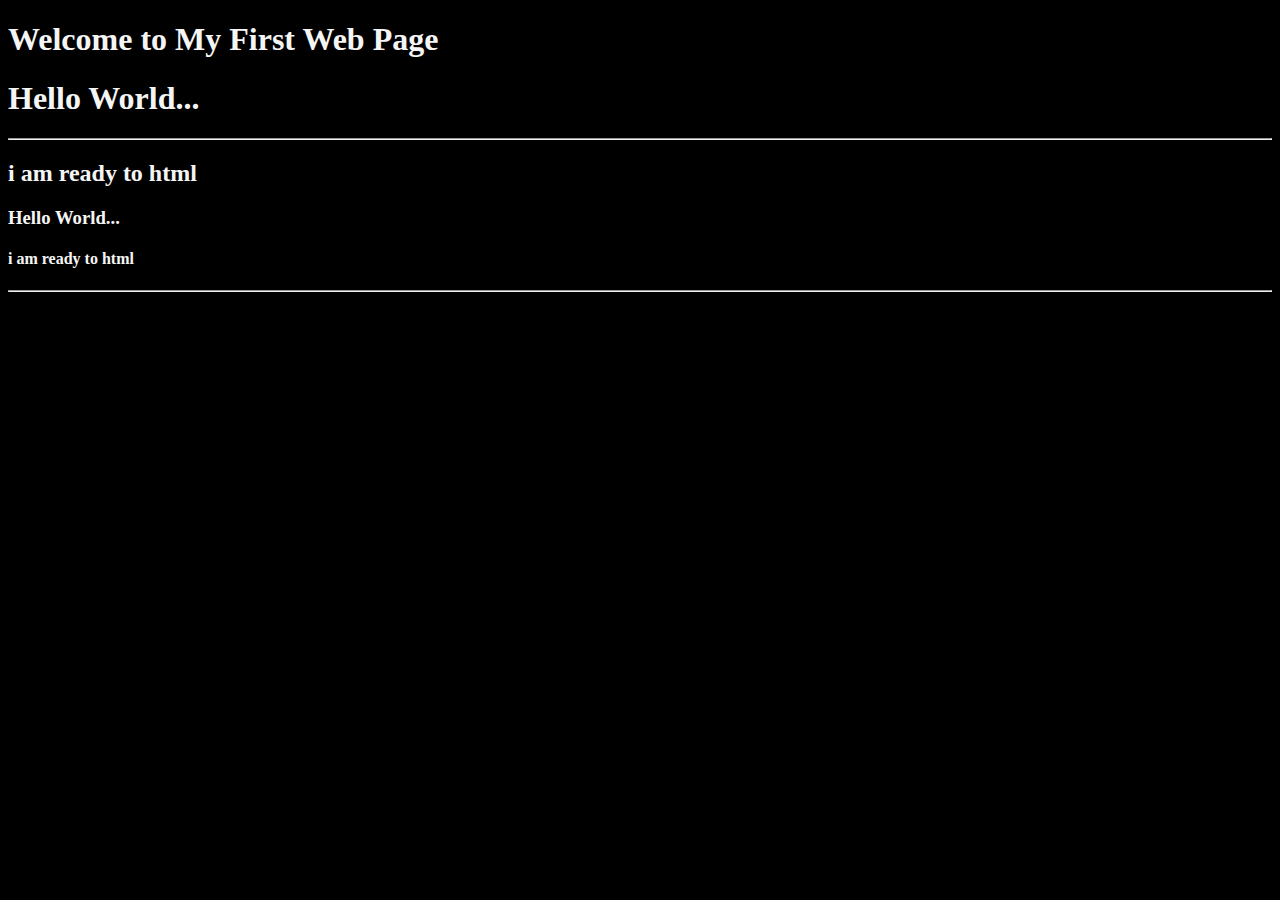
<file: index.html>
<!DOCTYPE html>
<html lang="en">
    <HEAD>
        <meta charset="UTF-8">
        <meta name="author" content="Sai Lokesh">
        <meta name="description" content="This page is about how i learn html">
        <link rel="icon" href="icon.png" type="image/x-icon">
        <link rel="stylesheet" href="main.css" type="text/css">
        <title>My First Web Page</title>
    </HEAD>

    <body>
        <h1>Welcome to My First Web Page</h1>
        <h1>Hello World...</h1>
        <hr>
        <h2>i am ready to html</h2>

        <h3>Hello World...</h3>
        <h4>i am ready to html</h4>
        <hr>
    </body>
</html>
</file>
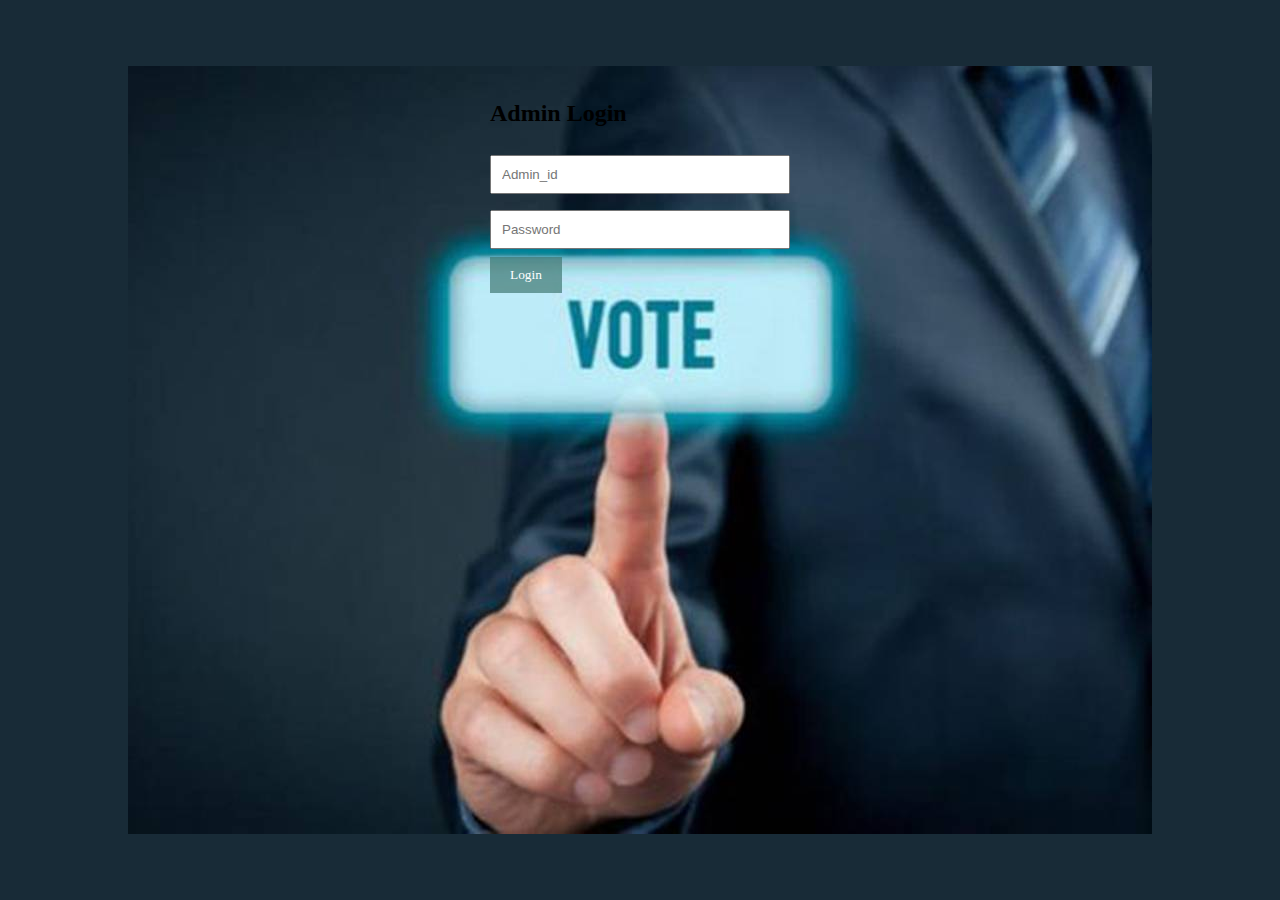
<file: admin.html>
<!DOCTYPE html>
<html>
    <head>
        <title>AdminLogin</title>
        <style>
            body{
                background-image: url(v1.jpg);
                background-repeat: no-repeat;
                background-attachment: fixed;
                background-position: center;
                background-color: rgb(24, 43, 55); 
            }
            .container {
                width: 300px;
                margin: auto;
            }
            input[type="text"], input[type="password"] {
                width: 100%;
                padding: 10px;
                margin: 8px 0;
                box-sizing: border-box;
            }
            button {
                font-family: Cursive;
                background-color: #3c746eac;
                color: white;
                padding: 10px 20px;
                border: 0cqh;
                cursor: pointer;
            }
            button:hover {
                background-color: #000000;
            }
        </style>
    </head>
    <body>
        <div class="container"><br><br><br><br>
            <h2>Admin Login</h2>
            <form action="admin_login.php" method="post">
                <input type="text" name="admin_username" placeholder="Admin_id" required><br>
                <input type="password" name="admin_password" placeholder="Password" required><br>
            </form>
            <a href="Main1.html"><button type="submit">Login</button></a>
        </div>
    </body>
</html>
</file>
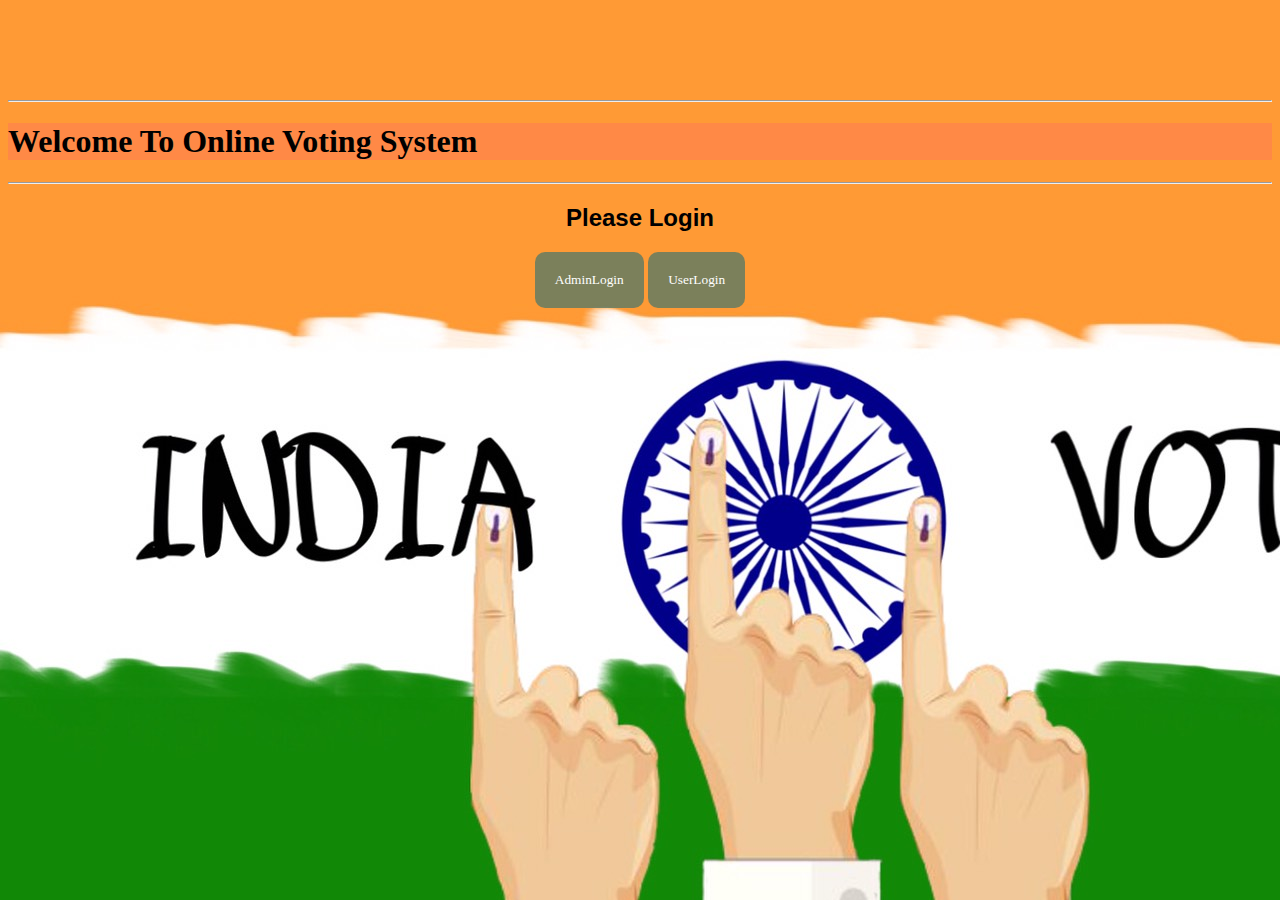
<file: Evoting.html>
<!DOCTYPE html>
<html>
    <head>
        <title>OnlineVotingSystem</title>
        <style>
            body {
                background-image: url('vote.jpg');
                font-family: Arial, sans-serif;
                text-align: center;
                margin-top: 100px; 
            }
            .container {
                width: 300px;
                margin: auto;
            }
            input[type="text"], input[type="password"] {
                width: 100%;
                padding: 10px;
                margin: 8px 0;
                box-sizing: border-box;
            }
            button {
                font-family: Cursive;
                background-color: #3c746eac;
                color: white;
                padding: 20px;
                border-radius: 10px;
                border: 0cqh;
                cursor: pointer;
            }
            button:hover {
                background-color: #000000;
            }
        </style>
    </head>
    <body>
        <hr>
        <h1 style="text-align: left;background-color: rgba(255, 127, 80, 0.632);font-family: Georgia, 'Times New Roman', Times, serif;"><b>Welcome To Online Voting System</b></h1>
        <hr>
        
        <div class="container">
            <h2>Please Login</h2>
               <a href="admin.html"><button>AdminLogin</button></a>
               <a href="user.html"><button>UserLogin</button></a>
        </div>

    </body>
</html>
</file>
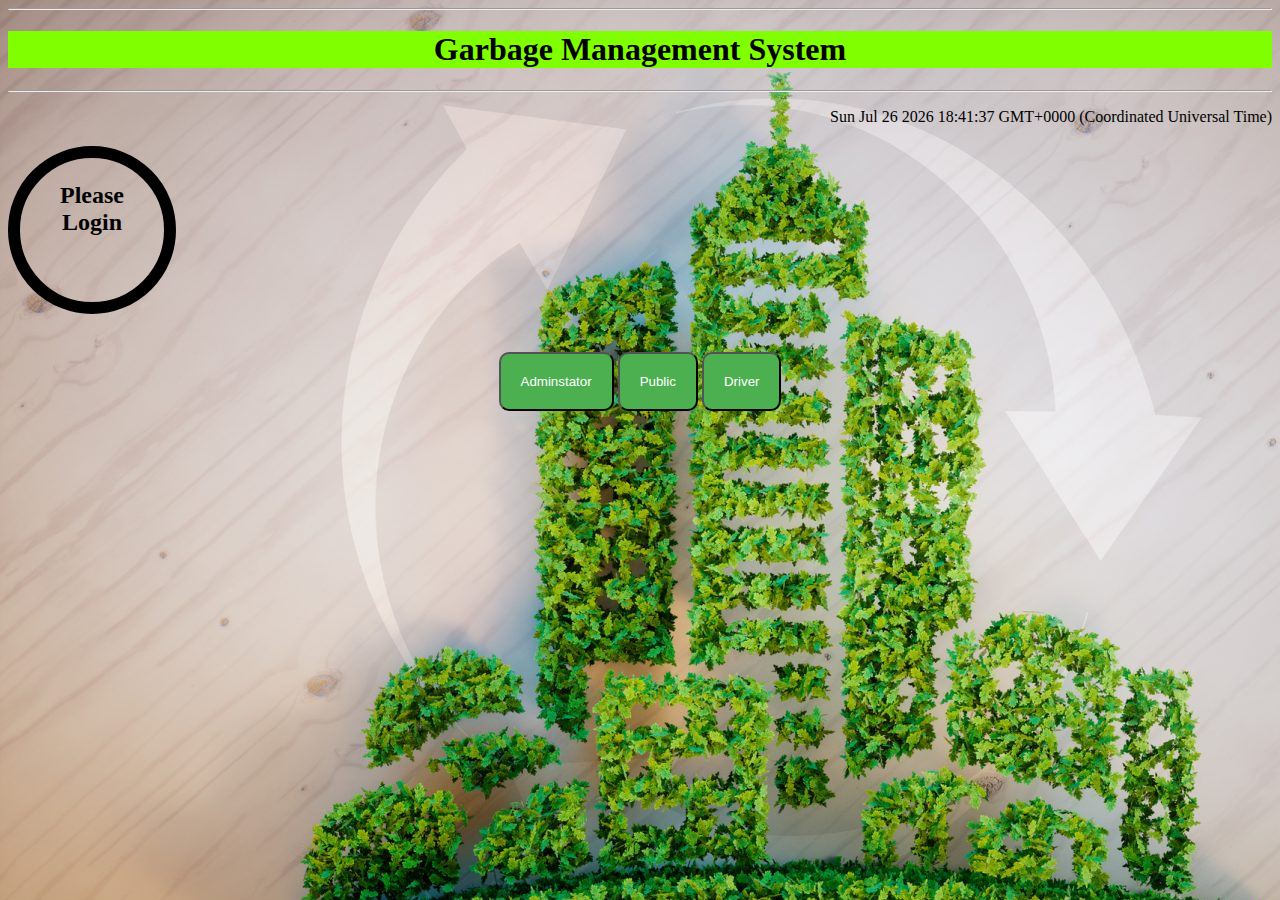
<file: Garbage.html>
<!doctype>
<html>
    <head>
        <title>GarbageManagementSystem</title>
        <style>
            body{
                background-image: url(garbagepic.jpg);
                text-align: center;    
            }
            button {
            background-color: #4CAF50;
            color: white;
            padding: 20px;
            border-radius: 10px;
            cursor: pointer;
            }
            button:hover {
            background-color: #45a049;
        }
        </style>
        
    </head>

    <body>
            
        <hr>
        <h1 style="text-align: center;background-color: chartreuse;"><b>Garbage Management System</b></h1><hr>
        <p align="right"; id="demo"></p>
            <script>
            const d = new Date();
            document.getElementById("demo").innerHTML = d;
            </script>
            <script>
            const d = new Date("2023-10-18");
            document.getElementById("demo").innerHTML = d;
            </script>
        <h2 
        style="padding: 1em;border: 0.5em solid black;
        width: 4em;
        height: 4em;
        border-radius: 100%;">Please Login</h2><br>
        
        <a href="GarbageAdminLogin.html"><button>Adminstator</button></a>

        <a href="GarbageUserLogin.html"><button>Public</button></a>

        <a href="GarbageDriverLogin.html"><button>Driver</button></a>
        
    </body>
</html>
</file>
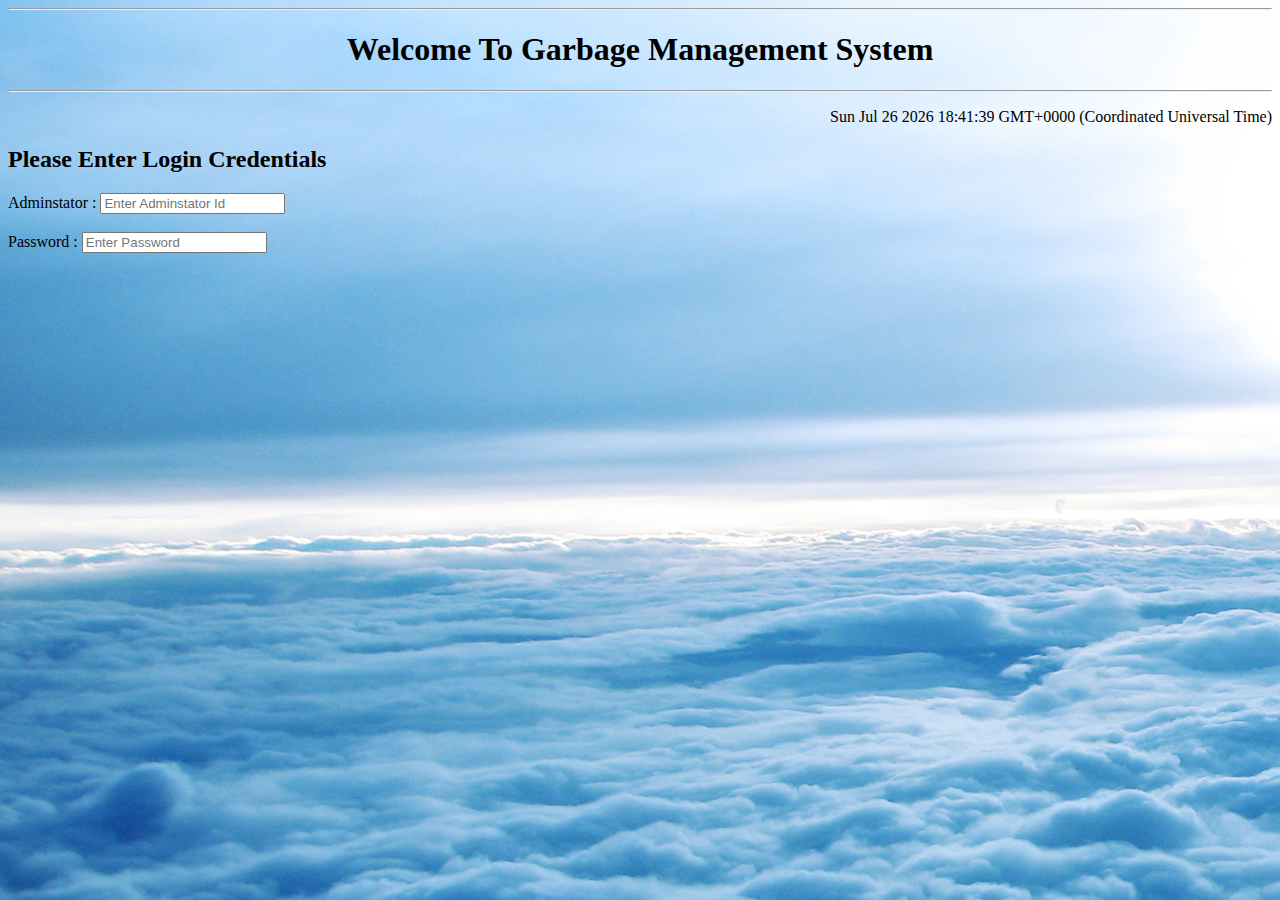
<file: GarbageAdminLogin.html>
<!DOCTYPE html>
<html>
    <head>
        <title>GarbageAdminstatorLogin</title>
        <style>
            body{
                background-image: url(cloud.jpg);
            }
        </style>
    </head>

    <body>
       <hr> <h1 style="text-align: center;"><b>Welcome To Garbage Management System</b></h1><hr>
       <p align="right"; id="demo"></p>
            <script>
            const d = new Date();
            document.getElementById("demo").innerHTML = d;
            </script>
            <script>
            const d = new Date("2023-10-18");
            document.getElementById("demo").innerHTML = d;
            </script>
       <h2>Please Enter Login Credentials</h2>
       <label for="Admin">Adminstator : </label>
       <input type="text" id="admin" name="admin" placeholder="Enter Adminstator Id"><br><br>
       <label for="Password">Password : </label>
       <input type="password" id="Password" name="password" placeholder="Enter Password">
    </body>
</html>
</file>
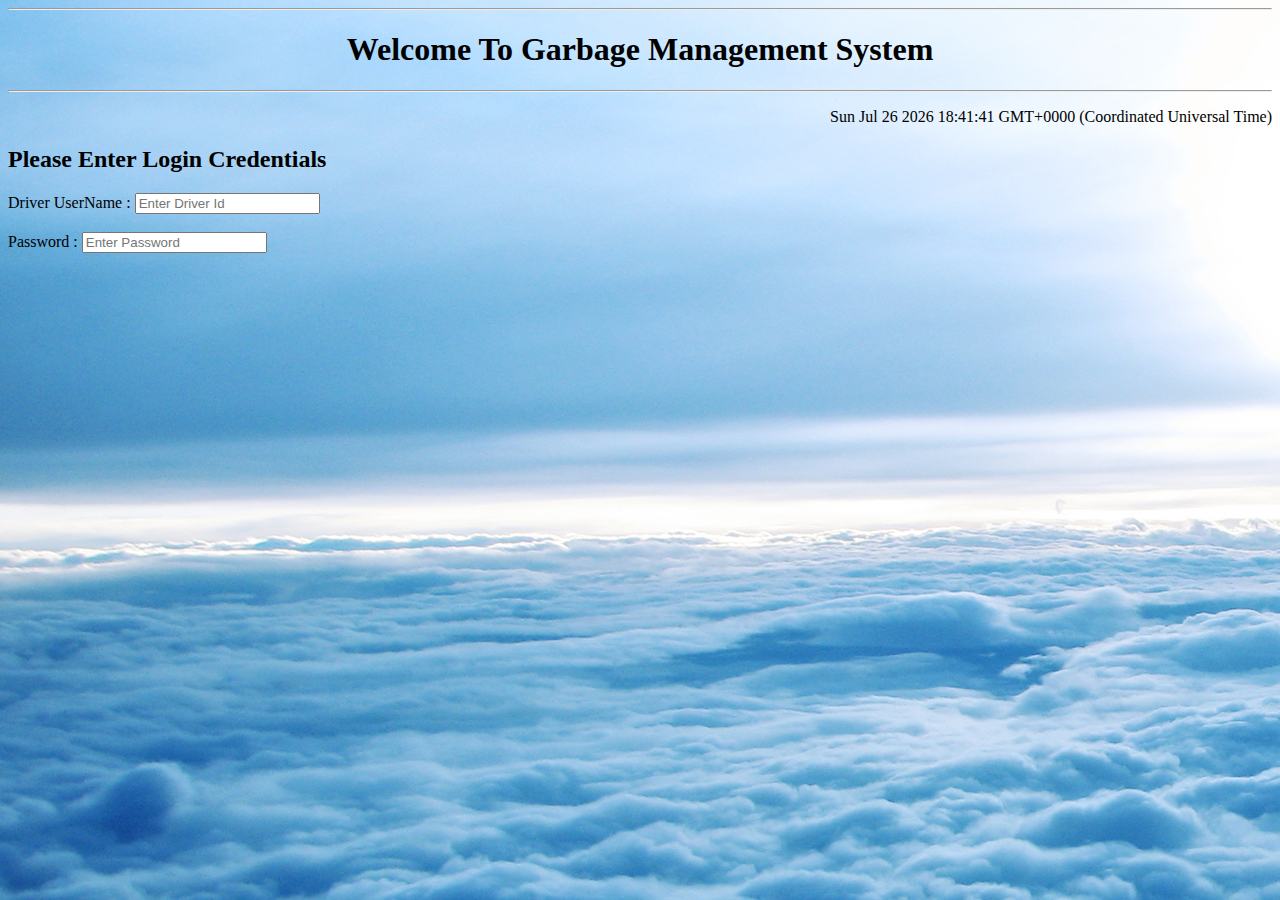
<file: GarbageDriverLogin.html>
<!DOCTYPE html>
<html>
    <head>
        <title>GarbageDriverLogin</title>
        <style>
            body{
                background-image: url(cloud.jpg);
            }
        </style>
    </head>

    <body>
       <hr> <h1 style="text-align: center;"><b>Welcome To Garbage Management System</b></h1><hr>
       <p align="right"; id="demo"></p>
            <script>
            const d = new Date();
            document.getElementById("demo").innerHTML = d;
            </script>
            <script>
            const d = new Date("2023-10-18");
            document.getElementById("demo").innerHTML = d;
            </script>
       <h2>Please Enter Login Credentials</h2>
       <label for="UserName">Driver UserName : </label>
       <input type="text" id="UserName" name="UserName" placeholder="Enter Driver Id"><br><br>
       <label for="Password">Password : </label>
       <input type="password" id="Password" name="password" placeholder="Enter Password">
    </body>
</html>
</file>
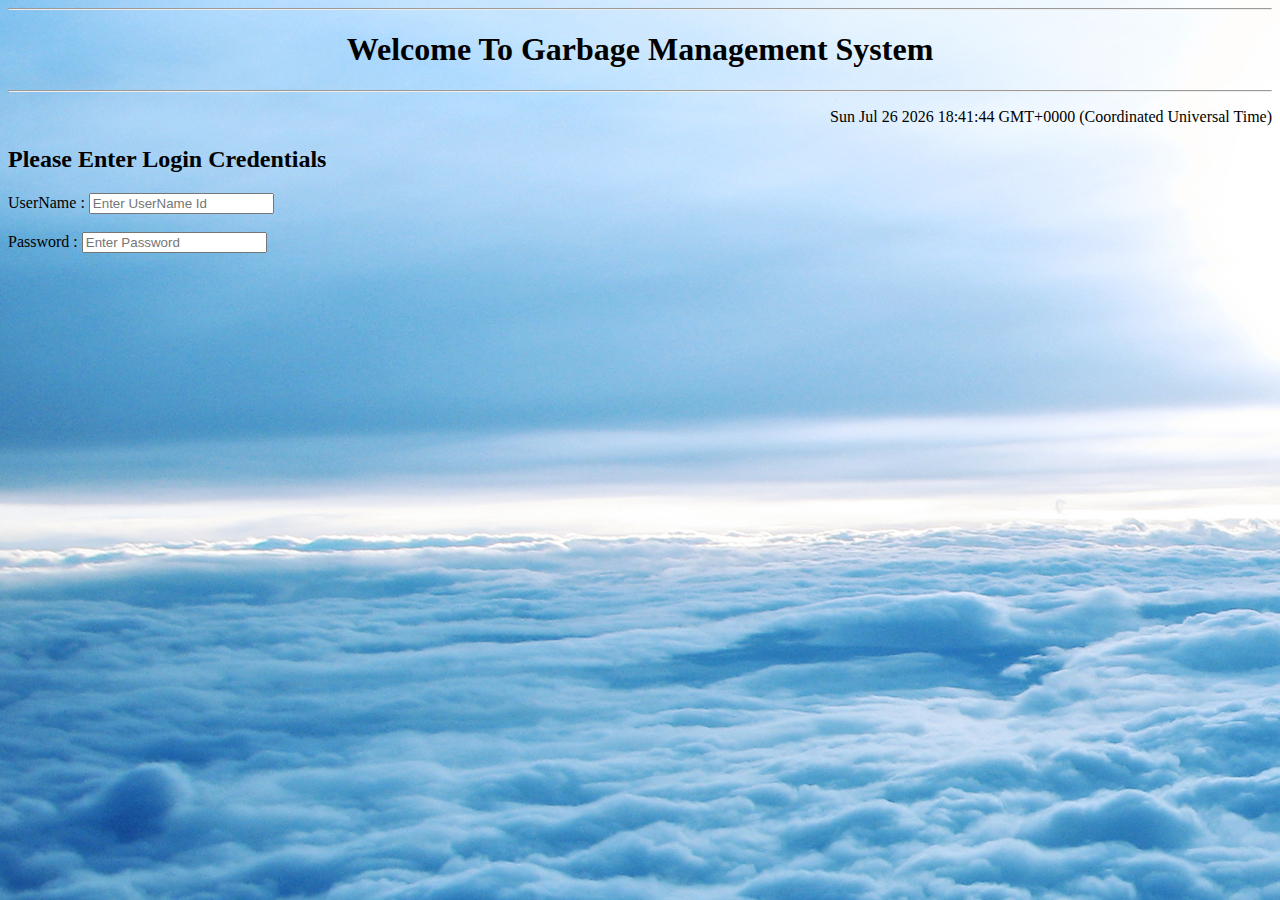
<file: GarbageUserLogin.html>
<!DOCTYPE html>
<html>
    <head>
        <title>GarbageUserLogin</title>
        <style>
            body{
                background-image: url(cloud.jpg);
            }
        </style>
    </head>

    <body>
       <hr> <h1 style="text-align: center;"><b>Welcome To Garbage Management System</b></h1><hr>
       <p align="right"; id="demo"></p>
            <script>
            const d = new Date();
            document.getElementById("demo").innerHTML = d;
            </script>
            <script>
            const d = new Date("2023-10-18");
            document.getElementById("demo").innerHTML = d;
            </script>
       <h2>Please Enter Login Credentials</h2>
       <label for="UserName">UserName : </label>
       <input type="text" id="UserName" name="UserName" placeholder="Enter UserName Id"><br><br>
       <label for="Password">Password : </label>
       <input type="password" id="Password" name="password" placeholder="Enter Password">
    </body>
</html>
</file>
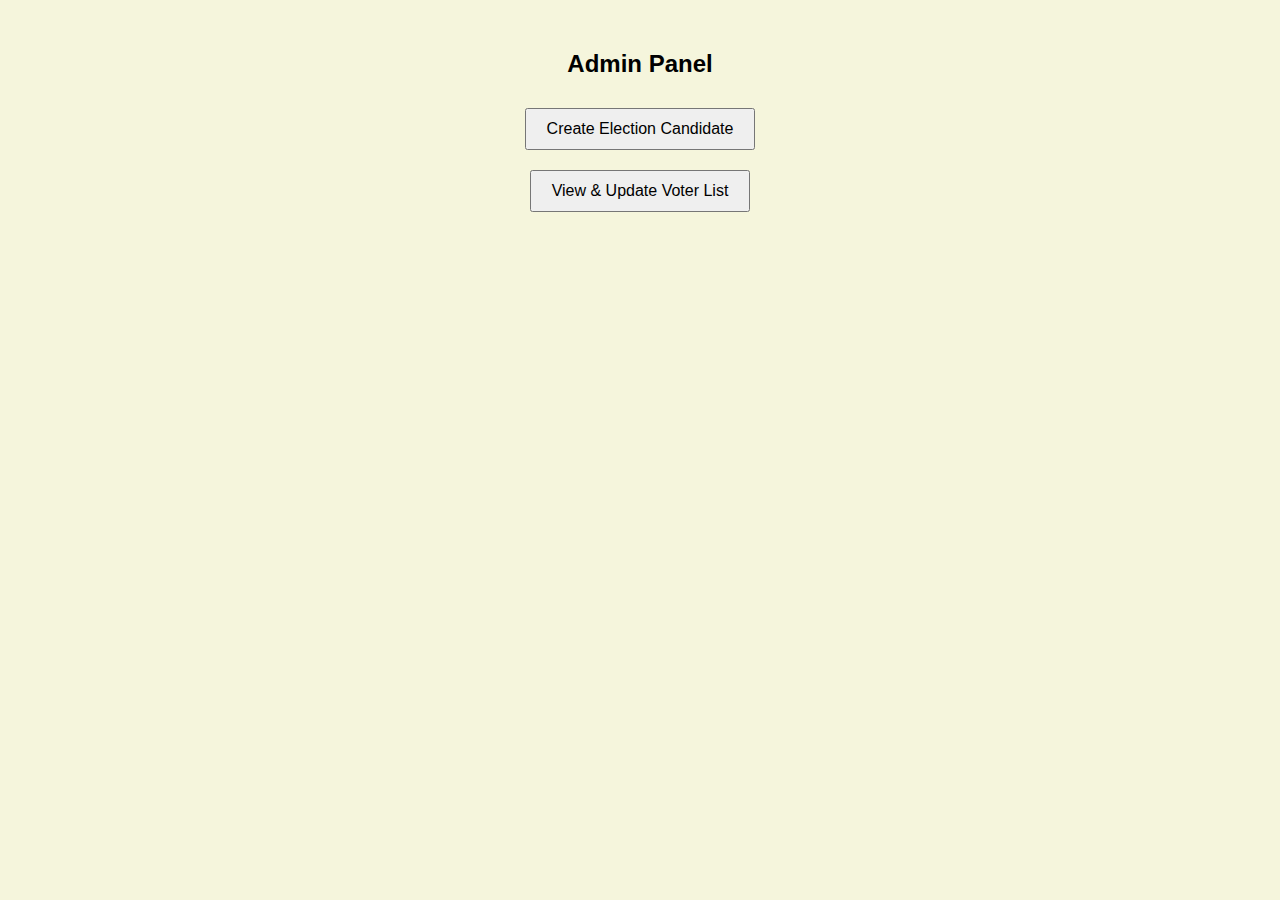
<file: Main1.html>
<!DOCTYPE html>
<html>
<head>
    <title>Admin Panel</title>
    <style>
        body {
            font-family: 'Lucida Sans', 'Lucida Sans Regular', 'Lucida Grande', 'Lucida Sans Unicode', Geneva, Verdana, sans-serif;
            text-align: center;
            background-color: beige;
        }
        .container {
            margin-top: 50px;
        }
        button {
            margin: 10px;
            padding: 10px 20px;
            font-size: 16px;
        }
    </style>
</head>
<body>
    <div class="container">
        <h2><b>Admin Panel</b></h2>
        <a href="candidate.html"><button onclick="createCandidate()">Create Election Candidate</button><br></a>
       <!-- <button onclick="allocateData()">Allocate Election Data with Candidate</button><br>-->
        <!--<button onclick="allocateWards()">Allocate User to Election Wards</button><br>-->
        <!--<button onclick="createVoterList()">Create Voter List</button><br>-->
       <!--<button onclick="importVoterList()">Import Voter List</button><br>-->
        <button onclick="viewUpdateVoterList()">View & Update Voter List</button><br>
        <!--<button onclick="getElectionResults()">Get Election Results</button>-->
    </div>
</body>
</html>
</file>
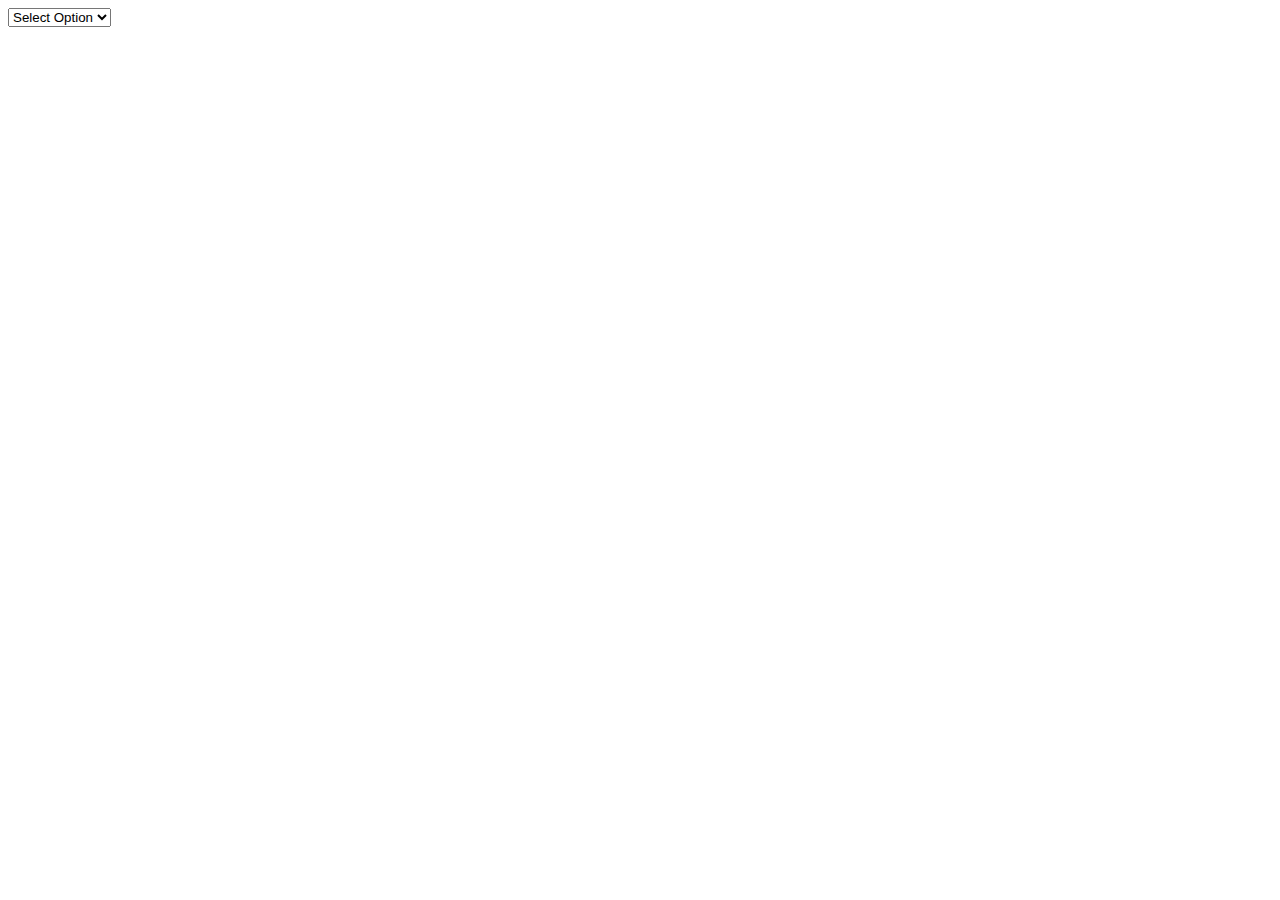
<file: Menu.html>
<!doctype html>
<html>
	<title>Menu</title>
<body>
<select id="Menu">
	<option value=" ">Select Option</option>
	<option value="Flag.html">Flag</option>
	<option value="Login.html">Login</option>
</select>
</body>
</html>
</file>
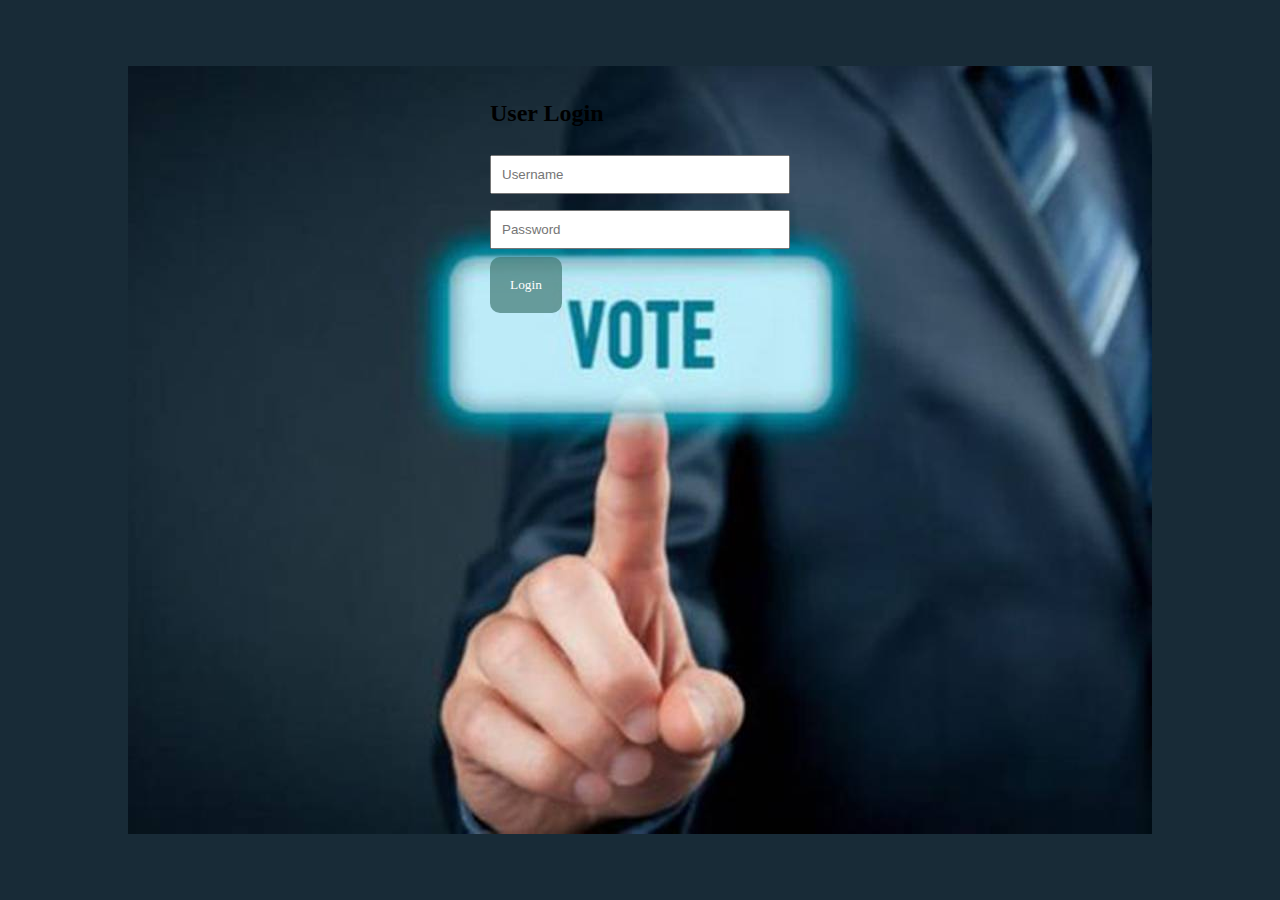
<file: user.html>
<!DOCTYPE html>
<html>
    <head>
        <title>UserLogin</title>
        <style>
            body{
                background-image: url(v1.jpg);
                background-repeat: no-repeat;
                background-attachment: fixed;
                background-position: center;
                background-color: rgb(24, 43, 55); 
            }
            .container {
                width: 300px;
                margin: auto;
            }
            input[type="text"], input[type="password"] {
                width: 100%;
                padding: 10px;
                margin: 8px 0;
                box-sizing: border-box;
            }
            button {
                font-family: Cursive;
                background-color: #3c746eac;
                color: white;
                padding: 20px;
                border-radius: 10px;
                border: 0cqh;
                cursor: pointer;
            }
            button:hover {
                background-color: #000000;
            }
        </style>
    </head>
    <body>
        <div class="container"><br><br><br><br>
            <h2>User Login</h2>
            <form action="admin_login.php" method="post">
                <input type="text" name="admin_username" placeholder="Username" required><br>
                <input type="password" name="admin_password" placeholder="Password" required><br>
            </form>
            <a href="User1.html"><button type="submit">Login</button></a>
        </div>
    </body>
</html>
</file>
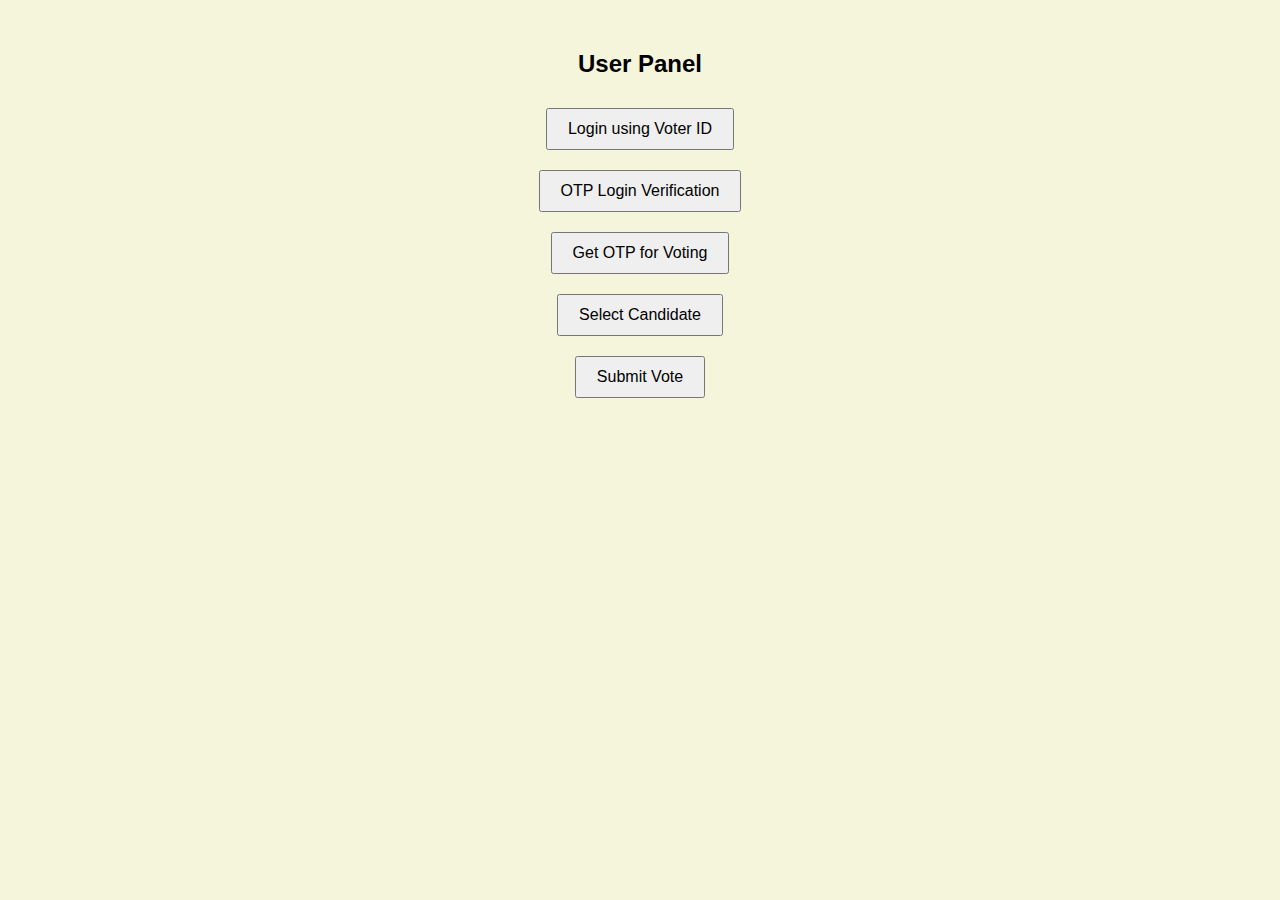
<file: User1.html>
<!DOCTYPE html>
<html>
<head>
    <title>User Panel</title>
    <style>
        body {
            background-color: beige;
            font-family: Arial, sans-serif;
            text-align: center;
        }
        .container {
            margin-top: 50px;
        }
        button {
            margin: 10px;
            padding: 10px 20px;
            font-size: 16px;
        }
    </style>
</head>
<body>
    <div class="container">
        <h2>User Panel</h2>
        <button onclick="login()">Login using Voter ID</button><br>
        <button onclick="otpVerification()">OTP Login Verification</button><br>
        <button onclick="getOTP()">Get OTP for Voting</button><br>
        <button onclick="selectCandidate()">Select Candidate</button><br>
        <button onclick="submitVote()">Submit Vote</button>
    </div>
</body>
</html>
</file>
<file: main.css>
html{
    font-size: size 22px;
}
body{
    background-color: black;
    color: whitesmoke;
}
</file>
